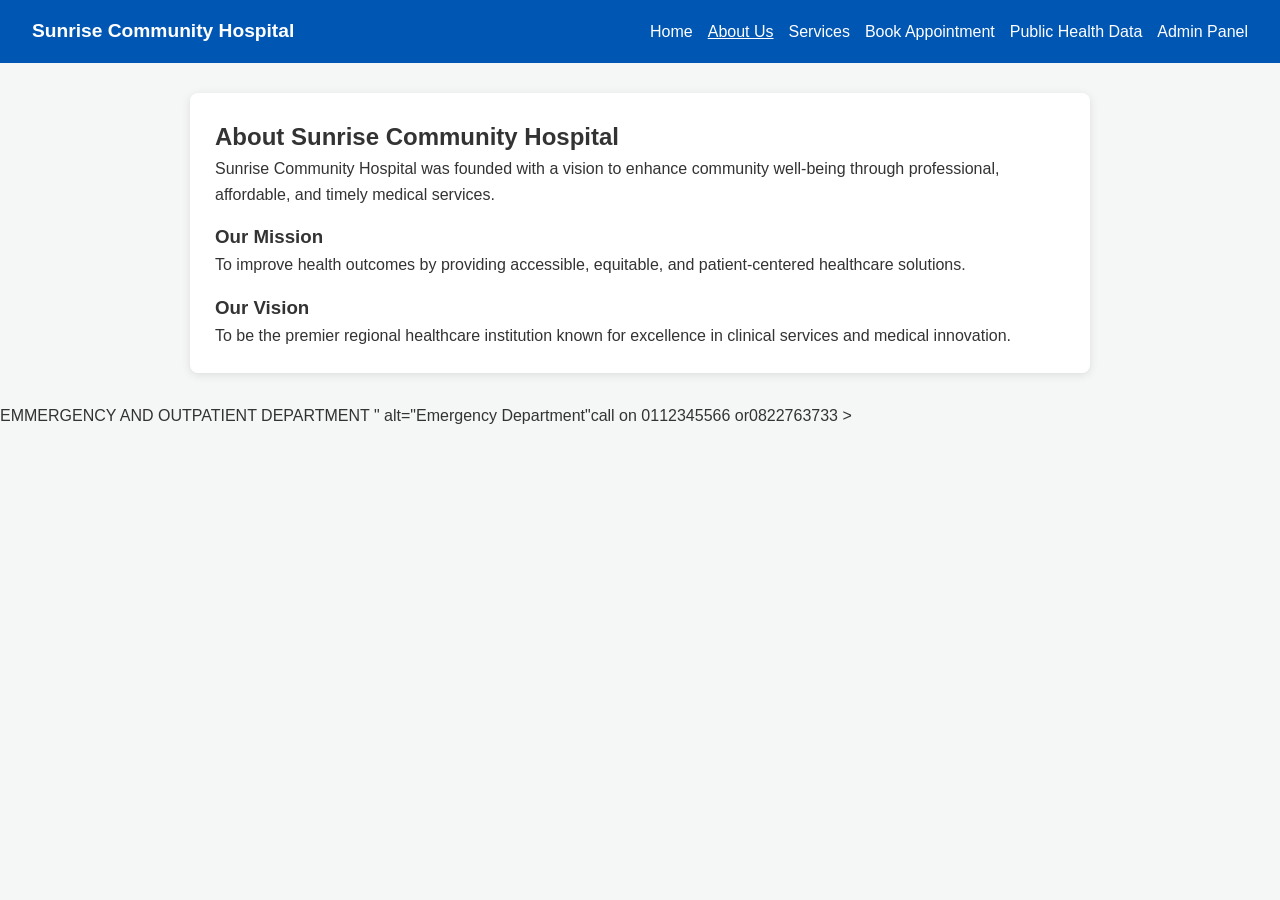
<file: about.html>
<!DOCTYPE html>
<html lang="en">
<head>
    <meta charset="UTF-8">
    <meta name="viewport" content="width=device-width, initial-scale=1.0">
    <title>About Us - Sunrise Community Hospital</title>
    <link rel="stylesheet" href="style.css">
</head>
<body>

    <header>
        <div class="logo">Sunrise Community Hospital</div>
        <nav>
            <ul>
                <li><a href="index.html">Home</a></li>
                <li><a href="about.html" class="active">About Us</a></li>
                <li><a href="services.html">Services</a></li>
                <li><a href="book.html">Book Appointment</a></li>
                <li><a href="public-data.html">Public Health Data</a></li>
                <li><a href="admin.php">Admin Panel</a></li>
            </ul>
        </nav>
    </header>

    <div class="container">
        <h2>About Sunrise Community Hospital</h2>
        <p>Sunrise Community Hospital was founded with a vision to enhance community well-being through professional, affordable, and timely medical services.</p>
        
        <h3 style="margin-top: 15px;">Our Mission</h3>
        <p>To improve health outcomes by providing accessible, equitable, and patient-centered healthcare solutions.</p>

        <h3 style="margin-top: 15px;">Our Vision</h3>
        <p>To be the premier regional healthcare institution known for excellence in clinical services and medical innovation.</p>
    </div>

</body>
EMMERGENCY AND OUTPATIENT DEPARTMENT " alt="Emergency Department"call on 0112345566 or0822763733 >

</html>
</file>
<file: style.css>
* {
    box-sizing: border-box;
    margin: 0;
    padding: 0;
    font-family: Arial, sans-serif;
}

body {
    line-height: 1.6;
    background-color: #f4f7f6;
    color: #333;
}

header {
    background: #0056b3;
    color: #fff;
    padding: 1rem 2rem;
    display: flex;
    justify-content: space-between;
    align-items: center;
}

header .logo {
    font-size: 1.2rem;
    font-weight: bold;
}

header nav ul {
    display: flex;
    list-style: none;
}

header nav ul li {
    margin-left: 15px;
}

header nav ul li a {
    color: white;
    text-decoration: none;
    font-weight: 500;
}

header nav ul li a.active, 
header nav ul li a:hover {
    text-decoration: underline;
}

.container {
    max-width: 900px;
    margin: 30px auto;
    background: white;
    padding: 25px;
    border-radius: 8px;
    box-shadow: 0 2px 10px rgba(0,0,0,0.1);
}

.hero {
    text-align: center;
    background: #e2eefd;
    padding: 40px 20px;
    margin-bottom: 20px;
}

form {
    display: flex;
    flex-direction: column;
}

form label {
    margin-top: 12px;
    font-weight: bold;
}

form input, form select, button {
    padding: 10px;
    margin-top: 5px;
    border: 1px solid #ccc;
    border-radius: 4px;
    font-size: 1rem;
}

button {
    margin-top: 20px;
    background: #28a745;
    color: white;
    border: none;
    cursor: pointer;
}

button[type="reset"] {
    background: #dc3545;
}

.error {
    color: #dc3545;
    font-weight: bold;
    margin-bottom: 15px;
}

img {
    max-width: 100%;
    height: auto;
    margin-top: 15px;
    border-radius: 4px;
}

/* Task 1f: Responsive Design for Mobile/Tablet */
@media (max-width: 768px) {
    header {
        flex-direction: column;
        text-align: center;
    }

    header nav ul {
        flex-direction: column;
        margin-top: 15px;
    }

    header nav ul li {
        margin: 5px 0;
    }

    .container {
        margin: 15px;
        padding: 15px;
    }
}
</file>
